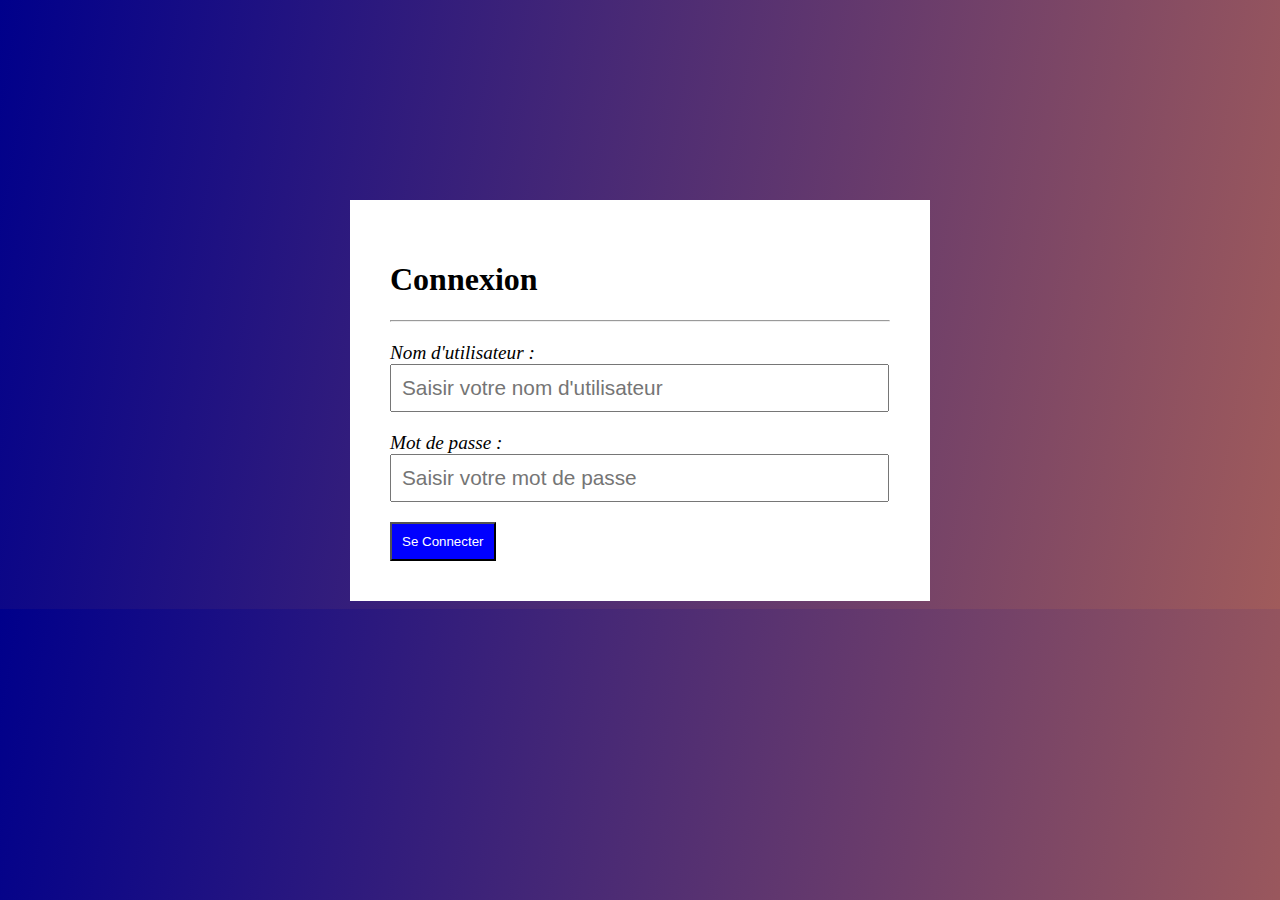
<file: connexion.html>
<!DOCTYPE html>
<html lang="en">
<head>
    <meta charset="UTF-8">
    <meta name="viewport" content="width=device-width, initial-scale=1.0">
    <title>Formulaire De Connexion</title>
    <link rel="stylesheet" href="CSS/style.css">
</head>
<body>
    <div class="container">
        <!-- Debut section Formulaire -->
        <form action="">
            <h1>Connexion</h1>
            <hr>
            <div class="username">
                <label for="">Nom d'utilisateur :</label> <br>  
                <input type="text" placeholder="Saisir votre nom d'utilisateur">
            </div>

            <div class="password">
                <label for="">Mot de passe :</label> <br>
                <input type="password" placeholder="Saisir votre mot de passe">
            </div>

            <div class="button">
                <button type="submit">Se Connecter</button>
            </div>
        </form>

        <!-- fin section Formulaire -->
    </div>
</body>
</html>
</file>
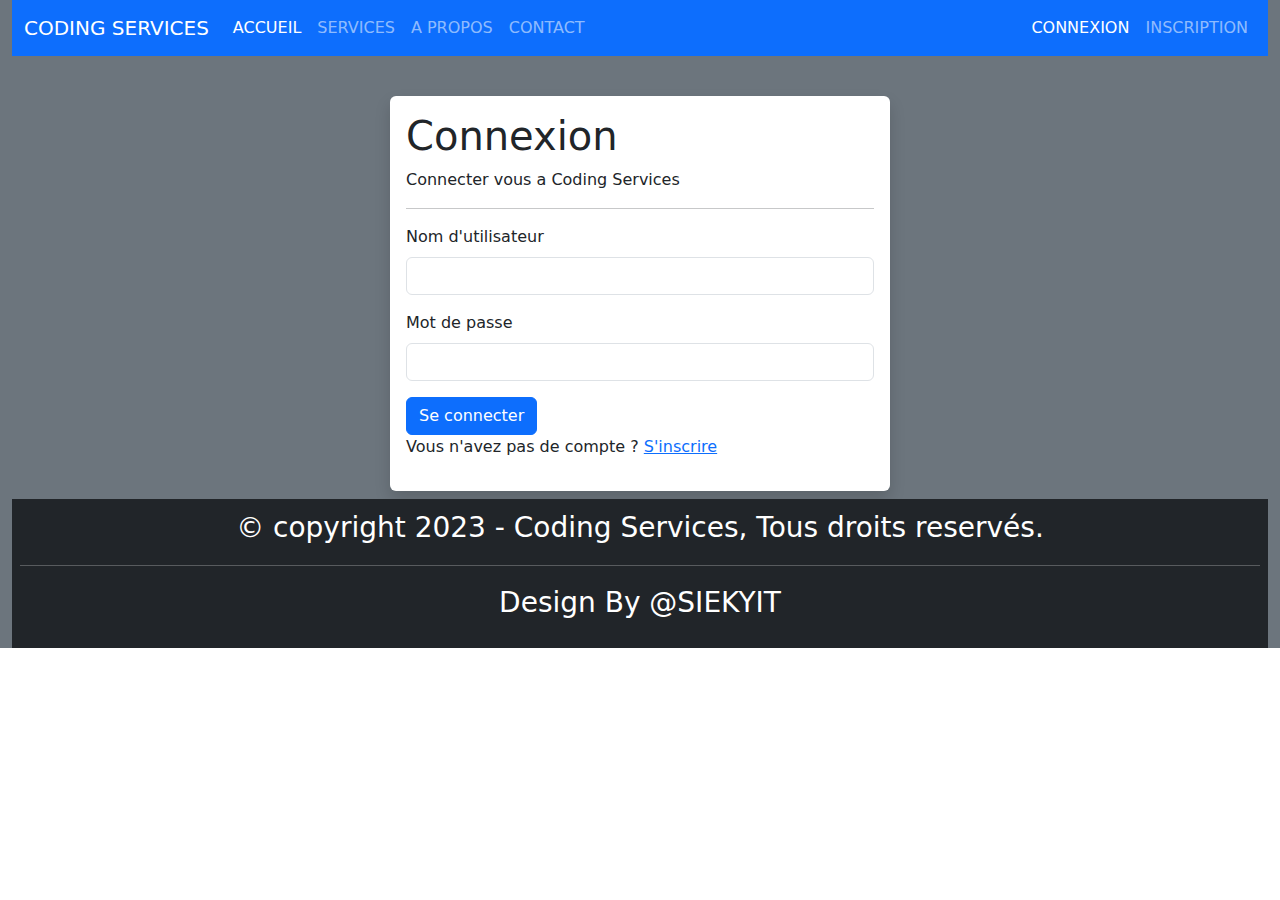
<file: connexions.html>
<!DOCTYPE html>
<html lang="en">
<head>
    <meta charset="UTF-8">
    <meta name="viewport" content="width=device-width, initial-scale=1.0">
    <title>Formulaire de connexion</title>
    <!-- liaison bootstrap -->
    <link rel="stylesheet" href="bootstrap.min.css">
    <script src="js/bootstrap.bundle.min.js"></script>
</head>
<body>
    <div class="container-fluid bg-secondary">

        <!-- Debut section du menu de navigation -->
        <nav class="navbar navbar-expand-lg bg-primary navbar-dark">
            <div class="container-fluid">
              <a class="navbar-brand" href="#">CODING SERVICES</a>
              <button class="navbar-toggler" type="button" data-bs-toggle="collapse" data-bs-target="#navbarSupportedContent" aria-controls="navbarSupportedContent" aria-expanded="false" aria-label="Toggle navigation">
                <span class="navbar-toggler-icon"></span>
              </button>
              <div class="collapse navbar-collapse" id="navbarSupportedContent">
              <ul class="navbar-nav me-auto mb-2 mb-lg-0">
                  <li class="nav-item">
                    <a class="nav-link active" aria-current="page" href="index.html">ACCUEIL</a>
                  </li>
                  <li class="nav-item">
                    <a class="nav-link" href="services.html">SERVICES</a>
                  </li>
                  
                  <li class="nav-item">
                    <a class="nav-link " href="apropos.html">A PROPOS</a>
                  </li>
                
                
                <li class="nav-item">
                  <a class="nav-link " href="contact.html">CONTACT</a>
                </li>
              </ul>

              <ul class="navbar-nav ms-auto mb-2 mb-lg-0">
                <li class="nav-item">
                  <a class="nav-link active" aria-current="page" href="connexions.html">CONNEXION</a>
                </li>
                <li class="nav-item">
                  <a class="nav-link" href="inscription.html">INSCRIPTION</a>
                </li>
                
                
            </ul>

              </div>
            </div>
          </nav>
        <!-- Fin section du menu de navigation -->

        <!-- Debut section Formulaire -->
        <div class="mb-2 bg-white mx-auto p-3 shadow rounded" style="width: 500px; margin-top: 40px;">
             <form action="">
                <h1>Connexion</h1>
                <p>Connecter vous a Coding Services</p>
                 <hr>
                <div class="mb-3">
                    <label class="form-label" for=""> Nom d'utilisateur</label>
                    <input class="form-control" type="text">
                </div>
                <div class="mb-3">
                    <label class="form-label" for=""> Mot de passe</label>
                    <input class="form-control" type="password">
                </div>
                <div class="mb3">
                    <button class="btn btn-primary">Se connecter</button>
                </div>
                <p>Vous n'avez pas de compte ? <a href="inscription.html"> S'inscrire</a></p>
             </form>
        </div>
        <!-- Debut section Formulaire -->
        
        <!-- Debut section pied de page -->
        <div class="bg-dark p-2 ">
            <p class="text-white text-center fs-3">
              &copy; copyright 2023 - Coding Services, Tous droits reservés.
            </p>
            <hr class="text-white">
            <p class="text-white text-center fs-3">
              Design By @SIEKYIT
            </p>
          </div>
          <!-- Fin section pied de page -->
    </div>
</body>
</html>
</file>
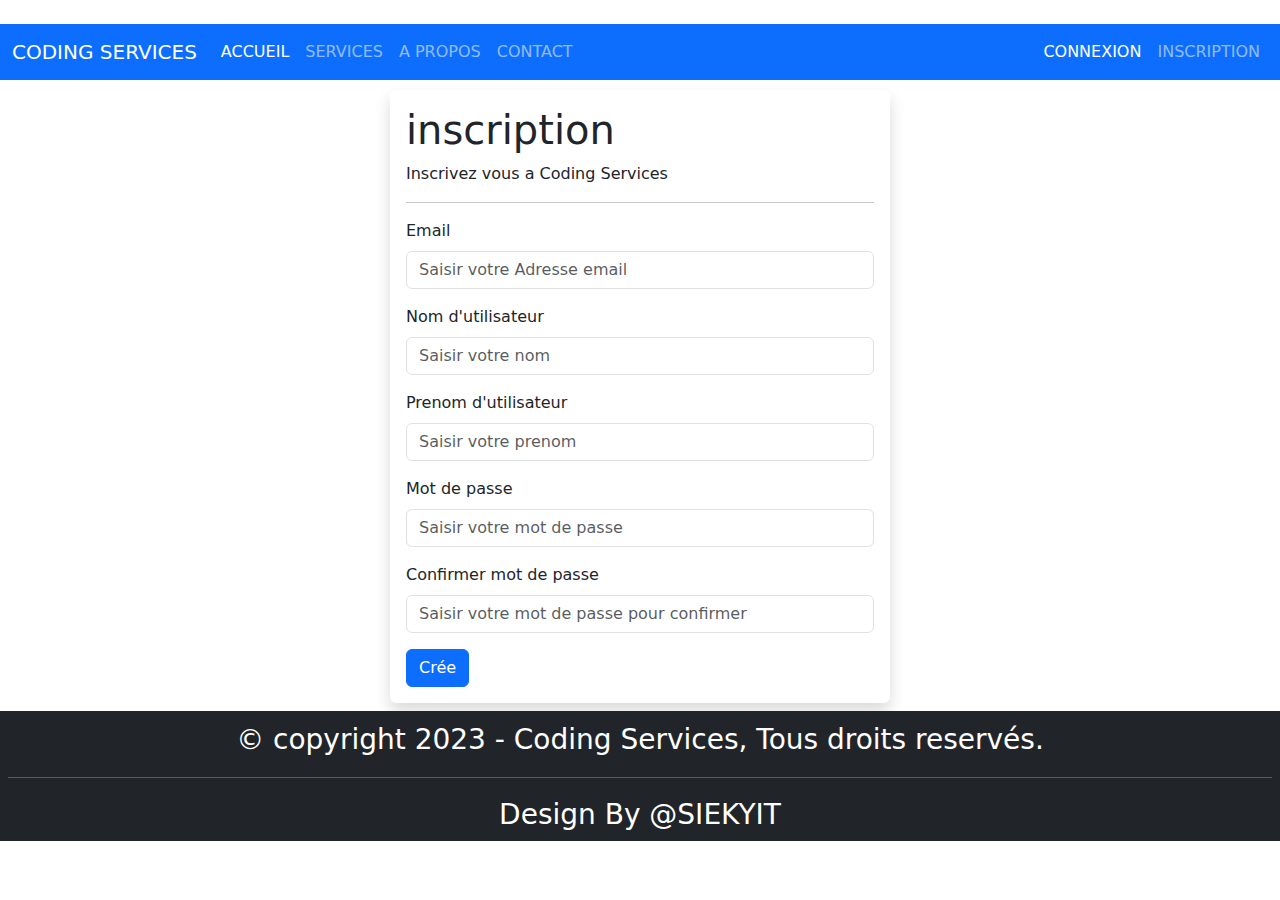
<file: inscription.html>
<!DOCTYPE html>
<html lang="en">
<head>
    <meta charset="UTF-8">
    <meta name="viewport" content="width=device-width, initial-scale=1.0">
    <title>inscription</title>

    <link rel="stylesheet" href="bootstrap.min.css">
    <script src="js/bootstrap.bundle.min.js"></script>
</head>
<body>
    <di class="container">
        <!-- Debut section du menu de navigation -->
        <nav class="navbar navbar-expand-lg bg-primary navbar-dark">
            <div class="container-fluid">
              <a class="navbar-brand" href="#">CODING SERVICES</a>
              <button class="navbar-toggler" type="button" data-bs-toggle="collapse" data-bs-target="#navbarSupportedContent" aria-controls="navbarSupportedContent" aria-expanded="false" aria-label="Toggle navigation">
                <span class="navbar-toggler-icon"></span>
              </button>
              <div class="collapse navbar-collapse" id="navbarSupportedContent">
              <ul class="navbar-nav me-auto mb-2 mb-lg-0">
                  <li class="nav-item">
                    <a class="nav-link active" aria-current="page" href="index.html">ACCUEIL</a>
                  </li>
                  <li class="nav-item">
                    <a class="nav-link" href="services.html">SERVICES</a>
                  </li>
                  
                  <li class="nav-item">
                    <a class="nav-link " href="apropos.html">A PROPOS</a>
                  </li>
                
                
                <li class="nav-item">
                  <a class="nav-link " href="contact.html">CONTACT</a>
                </li>
              </ul>

              <ul class="navbar-nav ms-auto mb-2 mb-lg-0">
                <li class="nav-item">
                  <a class="nav-link active" aria-current="page" href="connexions.html">CONNEXION</a>
                </li>
                <li class="nav-item">
                  <a class="nav-link" href="inscription.html">INSCRIPTION</a>
                </li>
                
                
            </ul>

              </div>
            </div>
          </nav>
        <!-- Fin section du menu de navigation -->

        <form action="">
             <!-- Debut section Formulaire -->
        <div class="mb-2 bg-white mx-auto p-3 shadow rounded" style="width: 500px; margin-top: 10px;">
            <form action="">
               <h1>inscription</h1>
               <p>Inscrivez vous a Coding Services</p>
                <hr>
               <div class="mb-3">
                   <label class="form-label" for=""> Email</label>
                   <input class="form-control" type="email" placeholder="Saisir votre Adresse email">
               </div>
               <div class="mb-3">
                   <label class="form-label" for=""> Nom d'utilisateur</label>
                   <input class="form-control" type="text" placeholder="Saisir votre nom">
               </div>
               <div class="mb-3">
                   <label class="form-label" for=""> Prenom d'utilisateur</label>
                   <input class="form-control" type="text" placeholder="Saisir votre prenom">
               </div>
               <div class="mb-3">
                   <label class="form-label" for="">Mot de passe</label>
                   <input class="form-control" type="password" placeholder="Saisir votre mot de passe">
               </div>
               <div class="mb-3">
                   <label class="form-label" for="">Confirmer mot de passe</label>
                   <input class="form-control" type="password" placeholder="Saisir votre mot de passe pour confirmer">
               </div>
               <div class="mb3">
                   <button class="btn btn-primary">Crée</button>
               </div>
               <!-- <p>Vous n'avez pas de compte ? <a href="inscription.html"> S'inscrire</a></p> -->
            </form>
       </div>
       <!-- Debut section Formulaire -->
        </form>

         <!-- Debut section pied de page -->
         <div class="bg-dark p-2 " style="height: 130px;">
            <p class="text-white text-center fs-3">
              &copy; copyright 2023 - Coding Services, Tous droits reservés.
            </p>
            <hr class="text-white">
            <p class="text-white text-center fs-3">
              Design By @SIEKYIT
            </p>
          </div>
          <!-- Fin section pied de page -->
    </di>
</body>
</html>
</file>
<file: CSS/style.css>
body {
    background:linear-gradient(100deg, darkblue,rgb(160, 91, 91));
}
.container {
    background-color: white;
    width: 500px;
    margin: auto;
    margin-top: 200px;
    padding: 40px;
}
label {
    font-size: 1.2em;
    font-style: italic;
}
input {
    width: 95%;
    font-size: 1.3em;
    padding: 10px;
}
.password {
    margin-top: 20px;
    margin-bottom: 20px;
}
.username {
    margin-top: 20px;
}
button {
    background-color: blue;
    color: white;
    padding: 10px;
    cursor: pointer;
}
</file>
